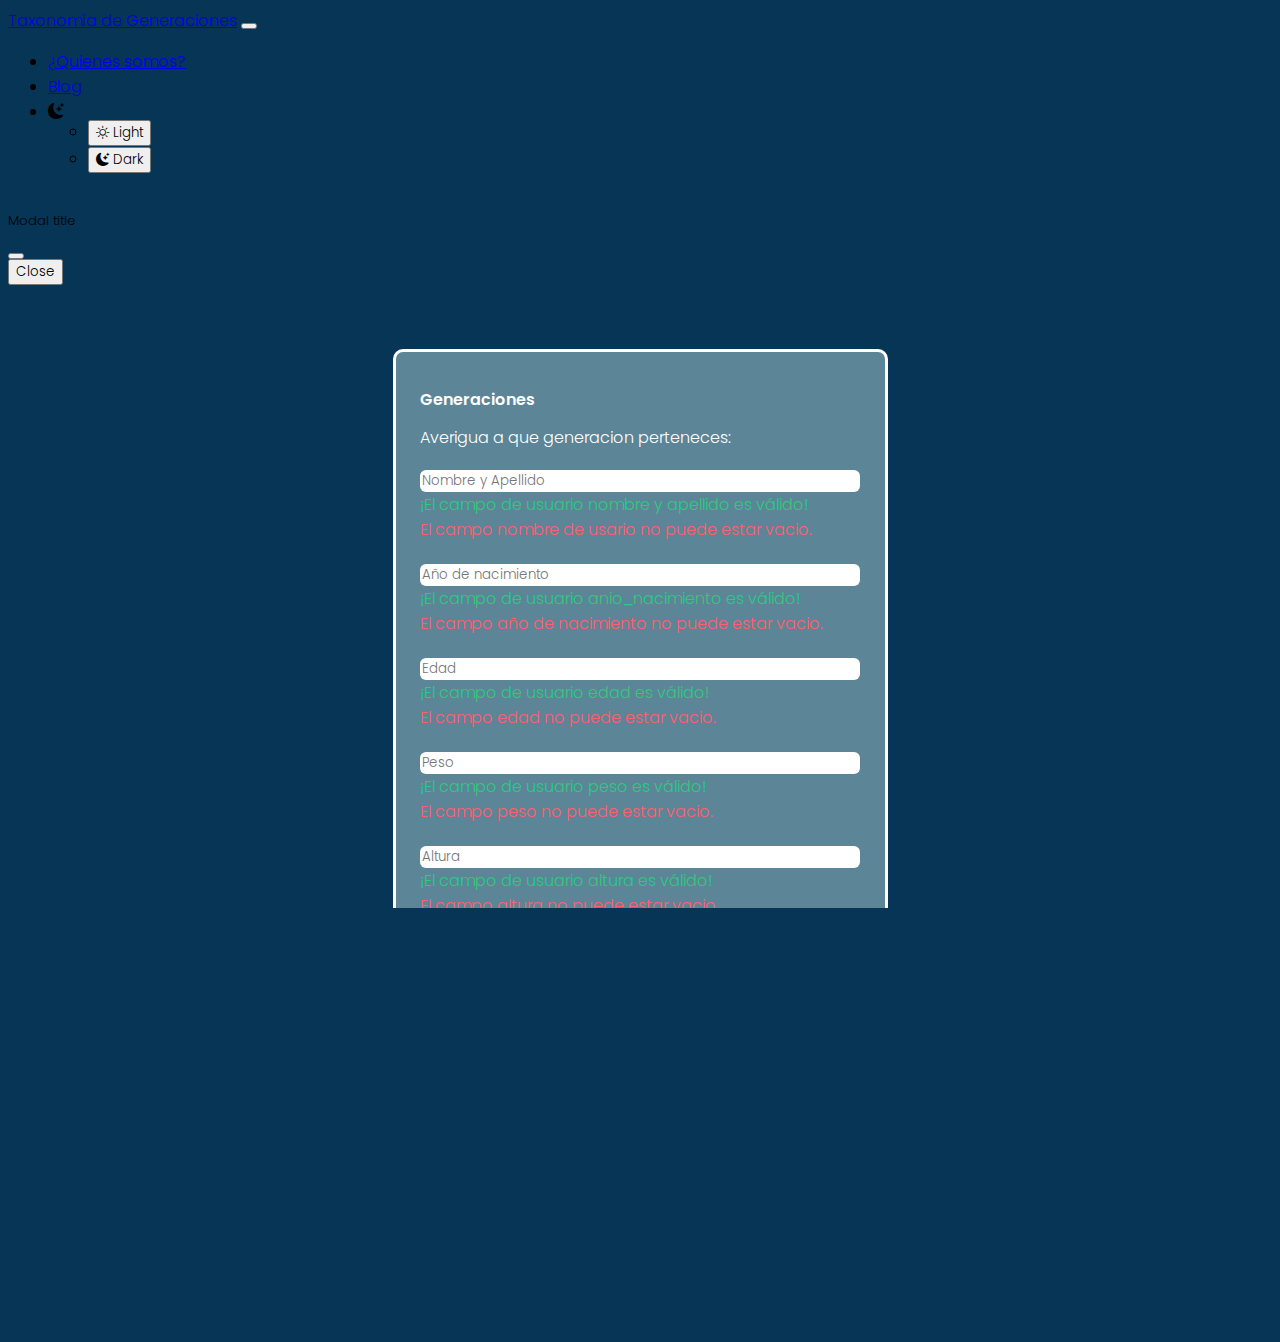
<file: index.html>
<html lang="es">
  <head>
    <meta charset="UTF-8" />
    <meta http-equiv="X-UA-Compatible" content="IE=edge" />
    <meta name="viewport" content="width=device-width, initial-scale=1.0" />
    <meta
      name="description"
      content="Ejercicio N°2 (generaciones) del quinto trabajo práctico de DOM Y BOM, para Rolling Code"
    />
    <meta
      name="keywords"
      content="generaciones, taxonomía, generación z, millennials, baby bommers, generacion sillenciosa, generacion x, silent generation,"
    />
    <meta name="author" content="María Eugenia Cáceres Herrera" />
    <link
      href="https://cdn.jsdelivr.net/npm/bootstrap@5.3.0-alpha3/dist/css/bootstrap.min.css"
      rel="stylesheet"
      integrity="sha384-KK94CHFLLe+nY2dmCWGMq91rCGa5gtU4mk92HdvYe+M/SXH301p5ILy+dN9+nJOZ"
      crossorigin="anonymous"
    />
    <link rel="stylesheet" href="css/style.css" />
    <title>Taxonomía de Generaciones</title>
  </head>
  <body data-bs-theme="light">
    <header>
      <nav class="navbar navbar-expand-lg bg-body-tertiary">
        <div class="container">
          <a class="navbar-brand" href="index.html"
            >Taxonomía de Generaciones</a
          >
          <button
            class="navbar-toggler"
            type="button"
            data-bs-toggle="collapse"
            data-bs-target="#navbarSupportedContent"
            aria-controls="navbarSupportedContent"
            aria-expanded="false"
            aria-label="Toggle navigation"
          >
            <span class="navbar-toggler-icon"></span>
          </button>
          <div class="collapse navbar-collapse" id="navbarSupportedContent">
            <ul class="navbar-nav ms-auto mb-2 mb-lg-0">
              <li class="nav-item">
                <a class="nav-link" aria-current="page" href="/error404.html"
                  >¿Quienes somos?</a
                >
              </li>
              <li class="nav-item">
                <a class="nav-link" href="error404.html">Blog</a>
              </li>
              <li class="nav-item dropdown">
                <span
                  class="nav-link dropdown-toggle"
                  role="button"
                  data-bs-toggle="dropdown"
                  aria-expanded="false"
                >
                  <i class="bi bi-moon-stars-fill"></i>
                </span>
                <ul class="dropdown-menu">
                  <li>
                    <button class="dropdown-item" id="btn-theme-light">
                      <i class="bi bi-sun"></i> Light
                    </button>
                  </li>
                  <li>
                    <button class="dropdown-item" id="btn-theme-dark">
                      <i class="bi bi-moon-stars-fill"></i> Dark
                    </button>
                  </li>
                </ul>
              </li>
            </ul>
          </div>
        </div>
      </nav>
    </header>

    <main>
      <!--INICIO DEL MODAL-->
      <div
        class="modal fade"
        id="exampleModal"
        tabindex="-1"
        aria-labelledby="exampleModalLabel"
        aria-hidden="true"
      >
        <div class="modal-dialog">
          <div class="modal-content">
            <div class="modal-header">
              <h5 class="modal-title" id="exampleModalLabel">Modal title</h5>
              <button
                type="button"
                class="btn-close"
                data-bs-dismiss="modal"
                aria-label="Close"
              ></button>
            </div>
            <div class="modal-body"></div>
            <div class="modal-footer">
              <button
                type="button"
                class="btn btn-secondary"
                data-bs-dismiss="modal"
              >
                Close
              </button>
            </div>
          </div>
        </div>
      </div>
      <!--FIN DEL MODAL-->
      <section class="form-body">
        <div class="container">
          <div class="row">
            <div class="form-holder">
              <div class="form-content mx-5 container-fluid">
                <div class="form-items">
                  <h1>Generaciones</h1>
                  <p>Averigua a que generacion perteneces:</p>
                  <form
                    class="requires-validation"
                    onsubmit="enviar_formulario()"
                    novalidate
                  >
                    <div class="col-md-12">
                      <input
                        class="form-control"
                        type="text"
                        id="nombre"
                        placeholder="Nombre y Apellido"
                        required
                      />
                      <div class="valid-feedback">
                        ¡El campo de usuario nombre y apellido es válido!
                      </div>
                      <div class="invalid-feedback">
                        El campo nombre de usario no puede estar vacio.
                      </div>
                    </div>

                    <div class="col-md-12 mt-3">
                      <input
                        class="form-control"
                        type="number"
                        id="anio_nacimiento"
                        placeholder="Año de nacimiento"
                        required
                      />
                      <div class="valid-feedback">
                        ¡El campo de usuario anio_nacimiento es válido!
                      </div>
                      <div class="invalid-feedback">
                        El campo año de nacimiento no puede estar vacio.
                      </div>
                    </div>

                    <div class="col-md-12 mt-3">
                      <input
                        class="form-control"
                        type="number"
                        id="edad"
                        placeholder="Edad"
                        required
                      />
                      <div class="valid-feedback">
                        ¡El campo de usuario edad es válido!
                      </div>
                      <div class="invalid-feedback">
                        El campo edad no puede estar vacio.
                      </div>
                    </div>

                    <div class="col-md-12 mt-3">
                      <input
                        class="form-control"
                        type="number"
                        id="peso"
                        placeholder="Peso"
                        required
                      />
                      <div class="valid-feedback">
                        ¡El campo de usuario peso es válido!
                      </div>
                      <div class="invalid-feedback">
                        El campo peso no puede estar vacio.
                      </div>
                    </div>

                    <div class="col-md-12 mt-3">
                      <input
                        class="form-control"
                        type="number"
                        id="altura"
                        placeholder="Altura"
                        required
                      />
                      <div class="valid-feedback">
                        ¡El campo de usuario altura es válido!
                      </div>
                      <div class="invalid-feedback">
                        El campo altura no puede estar vacio.
                      </div>
                    </div>

                    <div class="col-md-12 mt-3">
                      <input
                        class="form-control"
                        type="number"
                        id="dni"
                        placeholder="DNI"
                        required
                      />
                      <div class="valid-feedback">¡El campo DNI es válido!</div>
                      <div class="invalid-feedback">
                        El campo DNI no puede estar en vacio.
                      </div>
                    </div>

                    <div class="col-md-12 mt-3">
                      <select class="form-select" id="genero" required>
                        <option selected disabled value="">Género</option>
                        <option value="H">Hombre</option>
                        <option value="M">Mujer</option>
                        <option value="X">Otros</option>
                      </select>
                      <div class="valid-feedback">Seleciono un campo.</div>
                      <div class="invalid-feedback">
                        Por favor selecciona un campo.
                      </div>
                    </div>

                    <div class="col-md-12 mt-3 text-end">
                      <!--<label class="mb-3 mr-1" for="gender">Resultados: </label> -->

                      <input
                        type="radio"
                        class="btn-check"
                        name="es_mayor_edad"
                        id="es_mayor_edad"
                        autocomplete="off"
                        required
                      />
                    </div>

                    <div class="form-check mt-3">
                      <input
                        class="form-check-input"
                        type="checkbox"
                        value=""
                        id="invalidCheck"
                        required
                      />
                      <label class="form-check-label"
                        >Confirma que todos los datos son correctos</label
                      >
                      <div class="invalid-feedback">
                        Por favor, confirme que los datos introducidos sean
                        correctos.
                      </div>
                    </div>

                    <div class="form-button mt-3 text-center">
                      <button
                        id="submit"
                        type="submit"
                        class="btn btn-primary"
                        data-bs-toggle="modal"
                        data-bs-target="#exampleModal"
                      >
                        Mostrar generación
                      </button>
                    </div>
                  </form>
                </div>
              </div>
            </div>
          </div>
        </div>
      </section>
    </main>
    <footer class="bg-dark text-light text-center py-3">
      &copy Todos los derechos reservados
    </footer>
    <script
      src="https://cdn.jsdelivr.net/npm/bootstrap@5.3.0-alpha3/dist/js/bootstrap.bundle.min.js"
      integrity="sha384-ENjdO4Dr2bkBIFxQpeoTz1HIcje39Wm4jDKdf19U8gI4ddQ3GYNS7NTKfAdVQSZe"
      crossorigin="anonymous"
    ></script>
    <script src="js/app.js"></script>
  </body>
</html>
</file>
<file: css/style.css>
@import url("https://fonts.googleapis.com/css2?family=Poppins:wght@300;400;500;700;900&display=swap");
@import url("https://cdn.jsdelivr.net/npm/bootstrap-icons@1.10.4/font/bootstrap-icons.css");

*,
body {
  font-family: "Poppins", sans-serif;
  font-weight: 300;
  -webkit-font-smoothing: antialiased;
  text-rendering: optimizeLegibility;
  -moz-osx-font-smoothing: grayscale;
}

body {
  display: flex;
  flex-direction: column;
  min-height: 100vh;
}
main {
  flex: 1;
}

footer{
    margin-top: auto;
}

html,
body {
  height: 100%;
  background-color: #063555;
  overflow: auto;
}

.form-holder {
  display: flex;
  flex-direction: column;
  justify-content: center;
  align-items: center;
  text-align: center;
}

.form-holder .form-content {
  position: relative;
  text-align: center;
  display: -webkit-box;
  display: -moz-box;
  display: -ms-flexbox;
  display: -webkit-flex;
  display: flex;
  -webkit-justify-content: center;
  justify-content: center;
  -webkit-align-items: center;
  align-items: center;
  padding: 5%;
}

.form-content .form-items {
  border: 3px solid #fff;
  padding: 5%;
  display: inline-block;
  width: 100%;
  min-width: auto;
  -webkit-border-radius: 10px;
  -moz-border-radius: 10px;
  border-radius: auto;
  text-align: left;
  -webkit-transition: all 0.4s ease;
  transition: all 0.4s ease;
  background-color: #5c8597;
  ;
}

.form-content h1 {
  color: #fff;
  text-align: left;
  font-size: 100%;
  font-weight: 600;
  margin-bottom: auto;
}

.form-content h3.form-title {
  margin-bottom: 0%;
}

.form-content p {
  color: #fff;
  text-align: left;
  font-size: auto;
  font-weight: 300;
  line-height: 20px;
  margin-bottom: 0%;
}

.form-content label,
.was-validated .form-check-input:invalid ~ .form-check-label,
.was-validated .form-check-input:valid ~ .form-check-label {
  color: #fff;
}

.form-content input[type="text"],
.form-content input[type="number"],
.form-content input[type="email"],
.form-content select {
  width: 100%;
  padding: auto;
  text-align: left;
  border: 0;
  outline: 0;
  border-radius: 6px;
  background-color: #fff;
  font-size: auto;
  font-weight: 300;
  color: #8d8d8d;
  -webkit-transition: all 0.3s ease;
  transition: all 0.3s ease;
  margin-top: 5%;
}

.btn-primary {
  background-color: #256ad1;
  outline: none;
  border: 0px;
  box-shadow: none;
}

.btn-primary:hover,
.btn-primary:focus,
.btn-primary:active {
  background-color: #495056;
  outline: none !important;
  border: none !important;
  box-shadow: none;
}

.form-content textarea {
  position: static !important;
  width: 100%;
  padding: auto;
  border-radius: 6px;
  text-align: left;
  background-color: #fff;
  border: 0;
  font-size: 15px;
  font-weight: 300;
  color: #8d8d8d;
  outline: none;
  resize: none;
  height: 20%;
  -webkit-transition: none;
  transition: none;
  margin-bottom: auto;
}

.form-content textarea:hover,
.form-content textarea:focus {
  border: 0;
  background-color: #ebeff8;
  color: #8d8d8d;
}

.mv-up {
  margin-top: -9px !important;
  margin-bottom: 8px !important;
}

.invalid-feedback {
  color: #ff606e;
}

.valid-feedback {
  color: #2acc80;
}


.contenedor-imagen{
display: flex;
  justify-content: center; /* Centra horizontalmente */
  align-items: center; /* Centra verticalmente */
  height: 100%;}

.img404 {
  background-image: url("/img/page404-3.png");
  background-position: center;
  background-repeat: no-repeat;
  max-width: 100%;
  background-color: #9ad8f5;
}
</file>
